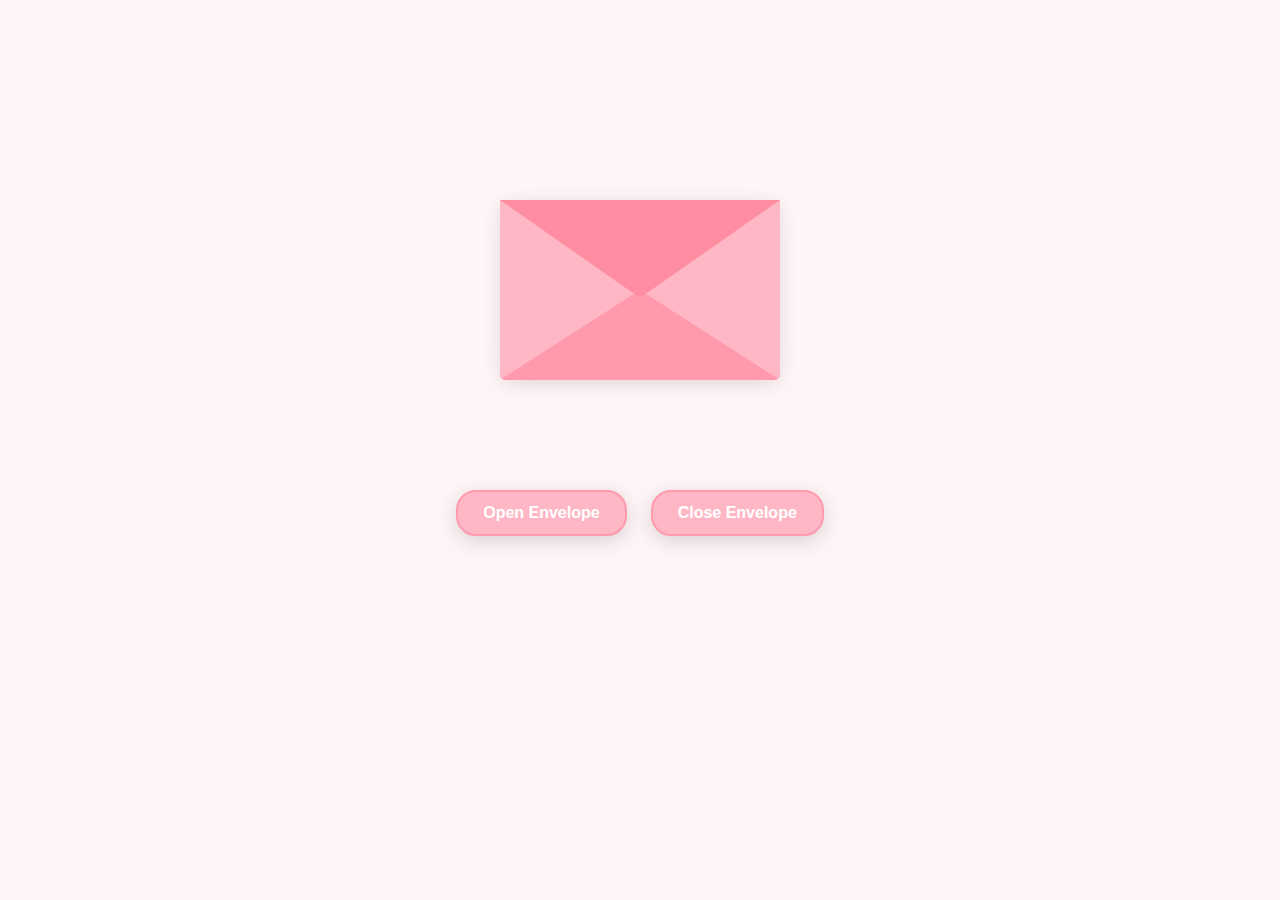
<file: index.html>
<!DOCTYPE html>
<html>
<head>
    <title>Pink Envelope</title>
    <link href="https://fonts.googleapis.com/css2?family=Handlee&display=swap" rel="stylesheet">
    <style>
        :root {
            --color-env: #FFB7C5;
            --color-env2: #ff9aad;
            --color-flap: #ff8da1;
            --color-bg: #fff5f7;
            --color-heart: #ff85a2;
            --color-sparkle: #fff;
            --wax-red: #c04040;
        }

        #envelope {
            position: relative;
            width: 280px;
            height: 180px;
            border-bottom-left-radius: 6px;
            border-bottom-right-radius: 6px;
            margin: 0 auto;
            top: 150px;
            background-color: var(--color-flap);
            box-shadow: 0 4px 20px rgba(0,0,0,.1);
            cursor: pointer;
        }

        .front {
            position: absolute;
            width: 0;
            height: 0;
            z-index: 3;
        }

        .flap {
            border-left: 140px solid transparent;
            border-right: 140px solid transparent;
            border-bottom: 82px solid transparent;
            border-top: 98px solid var(--color-flap);
            transform-origin: top;
            pointer-events: none;
        }

        .pocket {
            border-left: 140px solid var(--color-env);
            border-right: 140px solid var(--color-env);
            border-bottom: 90px solid var(--color-env2);
            border-top: 90px solid transparent;
            border-bottom-left-radius: 6px;
            border-bottom-right-radius: 6px;
        }

        .letter {
            position: relative;
            background-color: #fff;
            width: 90%;
            margin: 0 auto;
            height: 90%;
            top: 5%;
            border-radius: 6px;
            box-shadow: 0 2px 26px rgba(0,0,0,.08);
            padding: 15px;
            box-sizing: border-box;
        }

        .letter:after {
            content: '';
            position: absolute;
            top: 0;
            bottom: 0;
            left: 0;
            right: 0;
            background-image: linear-gradient(180deg, 
                rgba(255,255,255,0.00) 25%, 
                rgba(255,231,236,0.70) 55%, 
                rgba(255,231,236,1.00) 100%);
        }

        .message {
            position: relative;
            z-index: 2;
            font-family: 'Handlee', cursive;
            color: #d46a84;
            text-align: center;
            line-height: 1;
            padding-top: 0px;
        }

        .message p, a {
            margin: 10px 0;
            font-size: 1.8em;
            text-shadow: 0 2px 3px rgba(0,0,0,0.1);
        }

        @keyframes float {
            0%, 100% { transform: translateY(0); }
            50% { transform: translateY(-10px); }
        }

        .envlope-wrapper {
            height: 380px;
            margin-top: 50px;
            animation: float 3s ease-in-out infinite;
        }

        .open .flap {
            transform: rotateX(180deg);
            transition: transform 0.4s ease, z-index 0.6s;
            z-index: 1;
        }

        .close .flap {
            transform: rotateX(0deg);
            transition: transform 0.4s 0.6s ease, z-index 1s;
            z-index: 5;
        }

        .close .letter {
            transform: translateY(0px); 
            transition: transform 0.4s ease, z-index 1s;
            z-index: 1;
        }

        .open .letter {
            transform: translateY(-60px) rotate(-2deg);
            transition: transform 0.4s 0.6s ease, z-index 0.6s;
            z-index: 2;
        }

        

        .letter-corner {
            position: absolute;
            width: 20px;
            height: 20px;
            border: 2px solid #ffd1dc;
            border-radius: 5px;
            z-index: 3;
        }
        .corner-tl { top: 10px; left: 10px; border-right: none; border-bottom: none; }
        .corner-br { bottom: 10px; right: 10px; border-left: none; border-top: none; }

        .hearts, .sparkles {
            position: absolute;
            top: 90px;
            left: 0;
            right: 0;
            z-index: 2;
        }

        .heart, .sparkle {
            position: absolute;
            bottom: 0;
            pointer-events: none;
        }

        .heart:before,
        .heart:after {
            content: "";
            position: absolute;
            left: 25px;
            top: 0;
            width: 25px;
            height: 40px;
            background: var(--color-heart);
            border-radius: 25px 25px 0 0;
            transform: rotate(-45deg);
            transform-origin: 0 100%;
        }

        .heart:after {
            left: 0;
            transform: rotate(45deg);
            transform-origin: 100% 100%;
        }

        .sparkle {
            width: 8px;
            height: 8px;
            background: var(--color-sparkle);
            border-radius: 50%;
            animation: sparkleTwinkle 1s infinite;
        }

        .close .heart,
        .close .sparkle {
            opacity: 0;
            animation: none;
        }

        .a1 { left: 20%; transform: scale(0.6); animation: slideUp 4s linear infinite, sideSway 2s ease-in-out infinite alternate; }
        .a2 { left: 55%; animation: slideUp 5s linear infinite, sideSway 4s ease-in-out infinite alternate; }
        .a3 { left: 10%; transform: scale(0.8); animation: slideUp 7s linear infinite, sideSway 2s ease-in-out infinite alternate; }

        .s1 { left: 30%; animation: sparkleUp 3s linear infinite; }
        .s2 { left: 60%; animation: sparkleUp 4s linear infinite; }
        .s3 { left: 45%; animation: sparkleUp 5s linear infinite; }

        @keyframes slideUp {
            0% { top: 0; }
            100% { top: -600px; }
        }

        @keyframes sideSway {
            0% { margin-left: 0; }
            50% { margin-left: 50px; }
            100% { margin-left: 0; }
        }

        @keyframes sparkleUp {
            0% { transform: translateY(0); opacity: 1; }
            100% { transform: translateY(-500px) rotate(360deg); opacity: 0; }
        }

        @keyframes sparkleTwinkle {
            0%, 100% { transform: scale(1); }
            50% { transform: scale(1.5); }
        }

        body {
            background-color: var(--color-bg);
            margin: 0;
            min-height: 100vh;
            display: flex;
            flex-direction: column;
            align-items: center;
            transform: scale(1);

        }

        .reset {
            text-align: center;
            margin-top: 50px;
        }

        .reset button {
            font-weight: 600;
            transition: all 0.3s ease;
            background-color: var(--color-env);
            border: 2px solid var(--color-env2);
            border-radius: 20px;
            color: white;
            padding: 12px 25px;
            margin: 10px;
            font-size: 16px;
            cursor: pointer;
            box-shadow: 0 5px 20px rgba(0,0,0,0.15);
            font-family: Arial, sans-serif;
        }

        .reset button:hover {
            background-color: var(--color-env2);
            transform: translateY(-3px) scale(1.05);
            box-shadow: 0 7px 25px rgba(0,0,0,0.2);
        }
    </style>
</head>
<body>
    <div class="envlope-wrapper">
        <div id="envelope" class="close" onclick="window.location.href='flower.html'">
            <div class="wax-seal"></div>
            <div class="front flap"></div>
            <div class="front pocket"></div>
            <div class="letter">
                <div class="letter-corner corner-tl"></div>
                <div class="letter-corner corner-br"></div>
                <div class="message">
                    <p>Halooo Yunda</p>
                    <a href="flower.html" style="color: #d46a84; font-family: 'Handlee', cursive; text-decoration: none;">Click Me!</a>
                </div>
            </div>
            <div class="hearts">
                <div class="heart a1"></div>
                <div class="heart a2"></div>
                <div class="heart a3"></div>
            </div>
            <div class="sparkles">
                <div class="sparkle s1"></div>
                <div class="sparkle s2"></div>
                <div class="sparkle s3"></div>
            </div>
        </div>
    </div>
    <div class="reset">
        <button id="open">Open Envelope</button>
        <button id="reset">Close Envelope</button>
    </div>

    <script src="https://code.jquery.com/jquery-3.6.0.min.js"></script>
    <script>
        $(document).ready(function() {
            const envelope = $('#envelope');
            const btnOpen = $("#open");
            const btnReset = $("#reset");

            envelope.on('click', open);
            btnOpen.on('click', open);
            btnReset.on('click', close);

            function open() {
                envelope.removeClass("close").addClass("open");
            }

            function close() {
                envelope.removeClass("open").addClass("close");
            }
        });
    </script>
</body>
</html>
</file>
